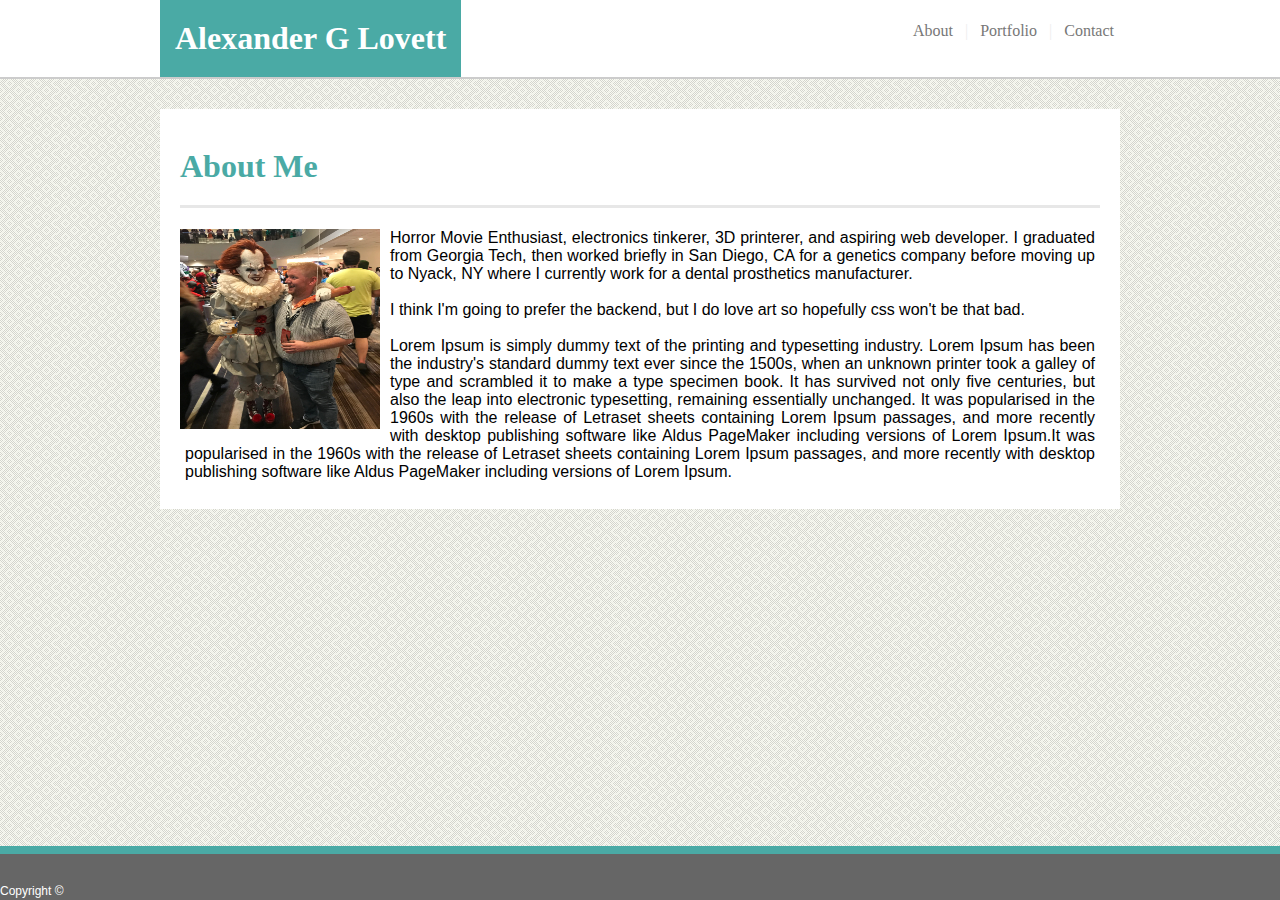
<file: index.html>
<!DOCTYPE html>
<html lang="en">

    <head>
        <Title>About Alex</Title>
        <meta charset="UTF-8">
        <link rel="stylesheet" type="text/css" href="assets/css/style.css">
    </head>

    <body>

        <header>
            <nav class="topNav">
                <h1 class="headerLeft">Alexander G Lovett</h1>
                <ul class="nav">
                        <li><a href="#">About</a></li>
                        <li class="sep">|</li>
                        <li><a href="portfolio.html">Portfolio</a></li>
                        <li class="sep">|</li>
                        <li><a href="contact.html">Contact</a></li>
                </ul>
            </nav>
        </header>

        <div class="content">
            <div class="inner">
                    <h1 id="blueHeading">About Me</h1>
                    <div class="aboutMe">
                        <img class="wrap" src="assets/images/bio.jpg" alt="https://via.placeholder.com/200C/" height=200 width=200 title="DragonCon, 2018">
                        <p>Horror Movie Enthusiast, electronics tinkerer, 3D printerer, and aspiring web developer. I graduated from Georgia Tech, then worked briefly in San Diego, CA for a genetics company before moving up to Nyack, NY where I currently work for a dental prosthetics manufacturer.  
                        <br>
                        <br>
                        I think I'm going to prefer the backend, but I do love art so hopefully css won't be that bad.
                        <br>
                        <br> 
                        Lorem Ipsum is simply dummy text of the printing and typesetting industry. Lorem Ipsum has been the industry's standard dummy text ever since the 1500s, when an unknown printer took a galley of type and scrambled it to make a type specimen book. It has survived not only five centuries, but also the leap into electronic typesetting, remaining essentially unchanged. It was popularised in the 1960s with the release of Letraset sheets containing Lorem Ipsum passages, and more recently with desktop publishing software like Aldus PageMaker including versions of Lorem Ipsum.It was popularised in the 1960s with the release of Letraset sheets containing Lorem Ipsum passages, and more recently with desktop publishing software like Aldus PageMaker including versions of Lorem Ipsum.</p>
                    </div>
            </div>
        </div>
        
        <footer class="footer">Copyright ©</footer>

    </body>

</html>
</file>
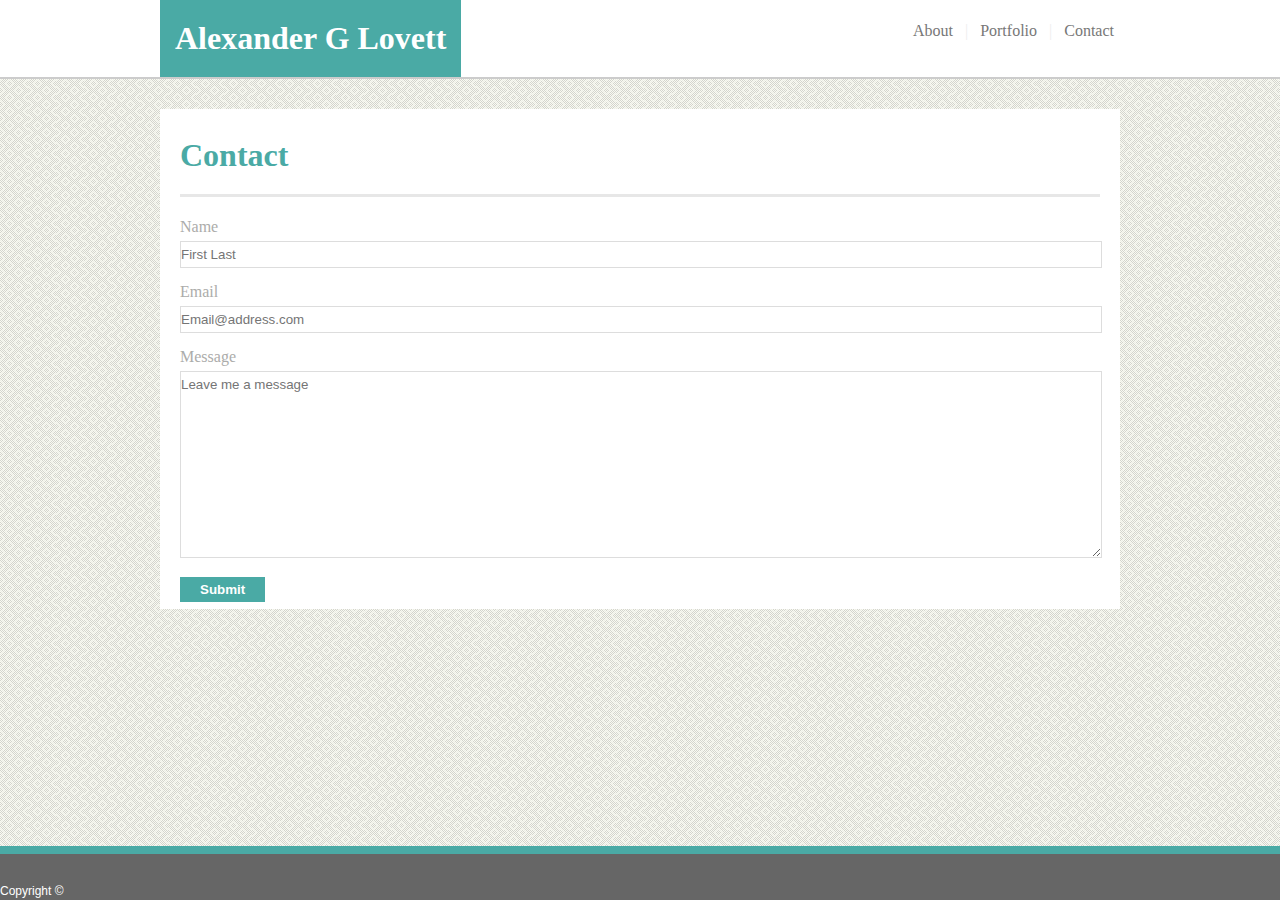
<file: contact.html>
<!DOCTYPE html>
<html lang="en">
    <head>
        <meta charset="UTF-8">
        <Title>Contact Alex</Title>
        <link rel="stylesheet" type="text/css" href="assets/css/style.css">
    </head>
    <body>

        <header>
            <nav class="topNav">
                <h1 class="headerLeft">Alexander G Lovett</h1>
                <ul class="nav">
                    <li><a href="index.html">About</a></li>
                    <li class="sep">|</li>
                    <li><a href="portfolio.html">Portfolio</a></li>
                    <li class="sep">|</li>
                    <li><a href="#">Contact</a></li>
                </ul>
            </nav>
        </header>

        <div class="content">
            <form class="inner-contact">
                <h1 id="blueHeading">Contact</h1>
                <div>
                    <label>Name</label>
                    <input type="text" name="name" size="140" placeholder="First Last"><br>
                    <label>Email</label>
                    <input type="text" name="email" size="140" placeholder="Email@address.com"><br>
                    <label>Message</label>
                    <textarea name="message" placeholder="Leave me a message"></textarea><br>
                    <input type="submit" value="Submit">
                </div>
            </form>
        </div>

        <footer class="footer">Copyright ©</footer>
    </body>
</html>
</file>
<file: assets/css/style.css>
* {
    text-align: justify;
    font: #777777;
  }

  html, body{
    height:100%;
  }
  header{
    display: block;
    background: #ffffff;
    border-bottom-style: solid;
    border-bottom-color: #cccccc;
    border-bottom-width: 2px;
  }
  .topNav{
    display: flex;
    max-width: 960px;
    justify-content: space-between;
    align-content: flex-end;
    margin: 0 auto;
  }
  .headerLeft{
    color: #ffffff;
    text-align: center;
    padding: 20px 15px;
    background: #4aaaa5;
    margin: 0;
    font-family: 'Georgia', Times, 'Times New Roman', serif;
  }
  .nav{
    display: flex;
    justify-content: flex-end;
    list-style: none;
  }
  .nav>li {
    padding: 6px;
    flex-flow: row wrap;
    margin:0;
  }
  .nav>li>a:hover{
    background: #4aaaa5;
    color: #eeeeee;
    padding: 10px 5px;
  }
  a{
    color: #777777;
    text-decoration: none;
    font-family: 'Georgia', Times, 'Times New Roman', serif;
  }
  .sep{
    color:#acacaa;
    opacity: .2;
  }
  header:after{
      content:" ";
      clear: both;
      display: block;
  }
  body{
      display: flex;
      flex-direction: column;
      margin:0;
      background-image: url("../images/background.png");
  }
  .content{
      display: flex;
      flex: 1;
      justify-content: space-around;
      align-content: center;
      margin-top: 30px;
  }
  .inner{
      flex: 1;
      max-width: 960px;
      max-height: 400px;
      align-content: center;
      justify-content: center;
      background: #ffffff;
  }
  .inner-contact{
      flex: 1;
      max-width: 960px;
      max-height: 500px;
      align-content: center;
      justify-content: center;
      background: #ffffff;
}
  .inner-port{
      flex: 1;
      max-width: 960px;
      max-height: 570px;
      align-content: center;
      justify-content: center;
      background: #ffffff;
  }
  .inner-contact>div{
      color: #acacaa;
  }
  #blueHeading{
      color:#4aaaa5;
      padding-bottom: 20px;
      border-bottom: 3px solid #e7e7e7;
      margin-left: 20px;
      width: 920px;
      font-family: 'Georgia', Times, 'Times New Roman', serif;
  }
  .aboutMe>p{
      margin: 5px;
      padding: 0 0 5px 0px;
      font-family: 'Arial', 'Helvetica Neue', Helvetica, sans-serif;
  }
  .aboutMe{
      max-width: 920px;
      padding-left: 20px;
  }
  img.wrap{
      float:left;
      padding-right: 10px;
      image-orientation: from-image;
      position: relative;
  }
  img.wrap:hover{
      opacity:0.7;
  }
  .portfolio-images{
    padding-left: 20px;
    display: flex;
    flex-wrap: wrap;
  }
  .proj{
    position: relative;
  }
  .proj>img{
      padding: 10px 44px 10px 0;
  }
  .proj>img:hover{
    opacity: 0.1;
  }
  .label{
      position: absolute;
      background: #4aaaa5;
      color: #ffffff;
      top: 70%;
      left: 0;
      right: 44px;
      bottom: 10%;
      font-family: 'Arial', 'Helvetica Neue', Helvetica, sans-serif;
  }
  .label>h3{
      text-align: center;
  }
  .inner-contact>div{
      padding-left: 20px;
  }
  .inner-contact>div>textarea{
      height: 175px;
      min-width: 920px;
  }
  input[type=text], textarea {
      width: 920px;
      padding: 5px 0;
      border: 1px solid #dddddd;
      margin: 5px 0px 15px 0px;
      font-family: 'Arial', 'Helvetica Neue', Helvetica, sans-serif;
  }
  input[type=submit] {
      background-color: #4aaaa5;
      color: #ffffff;
      font-weight: bold;
      border:none;
      padding: 5px 20px;
      font-family: 'Arial', 'Helvetica Neue', Helvetica, sans-serif;
  }
  input[type=submit]:focus {
      background-color: #122b29;
      color: #ffffff;
      font-weight: bold;
      border:none;
      padding: 5px 20px;
  }  
  footer{
      color: #ffffff;
      background: #666666;
      text-align: bottom;
      font-size: 12px;
      border-top: 8px solid #4aaaa5;
      padding: 30px 0 2px 0;
      font-family: 'Arial', 'Helvetica Neue', Helvetica, sans-serif;
  }
  .footer{
      flex-shrink: 0;
  }
</file>
